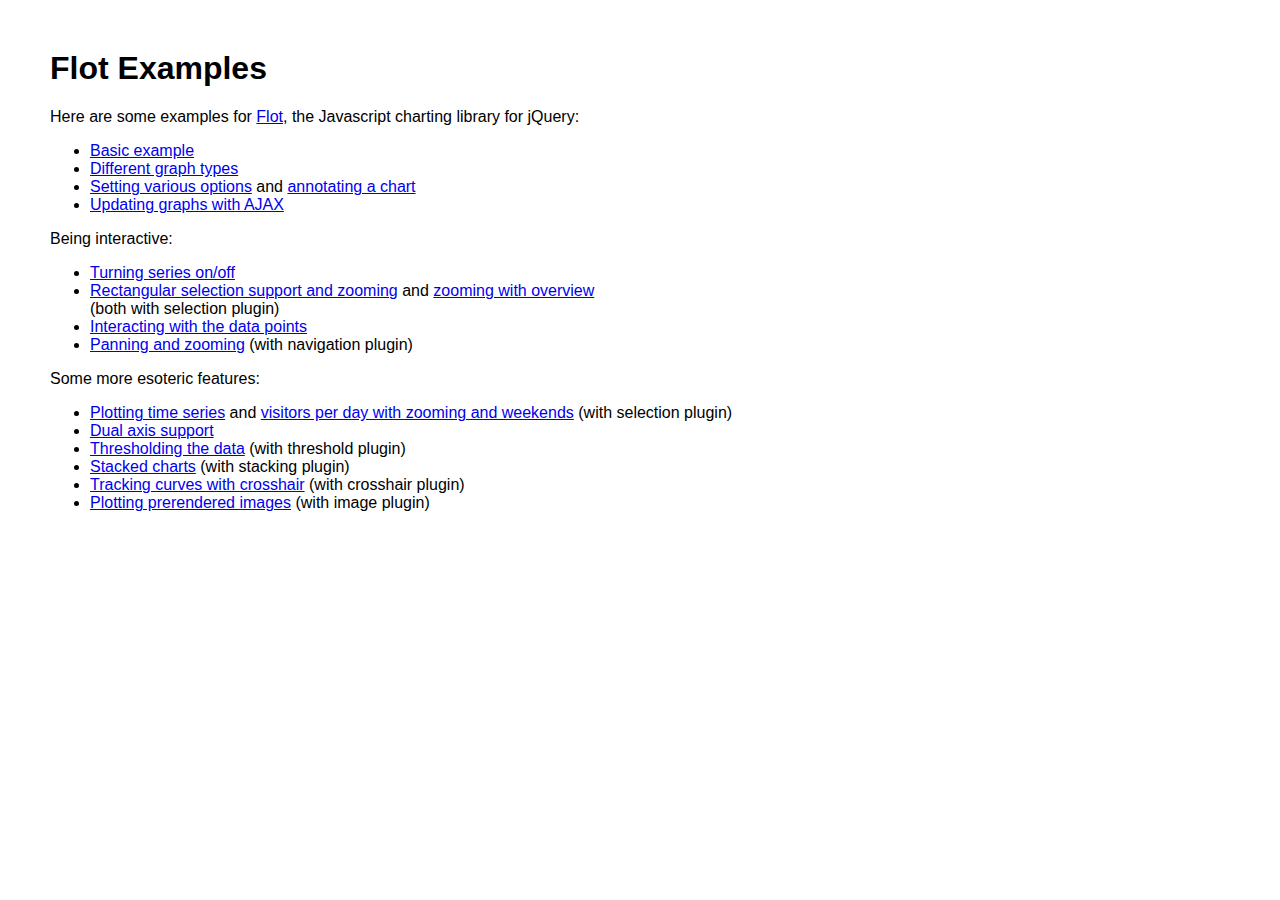
<file: lib/apptrace/static/flot/examples/index.html>
<!DOCTYPE HTML PUBLIC "-//W3C//DTD HTML 4.01 Transitional//EN" "http://www.w3.org/TR/html4/loose.dtd">
<html>
 <head>
    <meta http-equiv="Content-Type" content="text/html; charset=utf-8">
    <title>Flot Examples</title>
    <link href="layout.css" rel="stylesheet" type="text/css"></link>
    <!--[if IE]><script language="javascript" type="text/javascript" src="../excanvas.min.js"></script><![endif]-->
    <script language="javascript" type="text/javascript" src="../jquery.js"></script>
    <script language="javascript" type="text/javascript" src="../jquery.flot.js"></script>
 </head>
 <body>
    <h1>Flot Examples</h1>

    <p>Here are some examples for <a href="http://code.google.com/p/flot/">Flot</a>, the Javascript charting library for jQuery:</p>

    <ul>
      <li><a href="basic.html">Basic example</a></li>
      <li><a href="graph-types.html">Different graph types</a></li>
      <li><a href="setting-options.html">Setting various options</a> and <a href="annotating.html">annotating a chart</a></li>
      <li><a href="ajax.html">Updating graphs with AJAX</a></li>
    </ul>

    <p>Being interactive:</p>
    
    <ul>
      <li><a href="turning-series.html">Turning series on/off</a></li>
      <li><a href="selection.html">Rectangular selection support and zooming</a> and <a href="zooming.html">zooming with overview</a></li> (both with selection plugin)
      <li><a href="interacting.html">Interacting with the data points</a></li>
      <li><a href="navigate.html">Panning and zooming</a> (with navigation plugin)</li>
    </ul>

    <p>Some more esoteric features:</p>
    
    <ul>
      <li><a href="time.html">Plotting time series</a> and <a href="visitors.html">visitors per day with zooming and weekends</a> (with selection plugin)</li>
      <li><a href="dual-axis.html">Dual axis support</a></li>
      <li><a href="thresholding.html">Thresholding the data</a> (with threshold plugin)</li>
      <li><a href="stacking.html">Stacked charts</a> (with stacking plugin)</li>
      <li><a href="tracking.html">Tracking curves with crosshair</a> (with crosshair plugin)</li>
      <li><a href="image.html">Plotting prerendered images</a> (with image plugin)</li>
    </ul>
 </body>
</html>
</file>
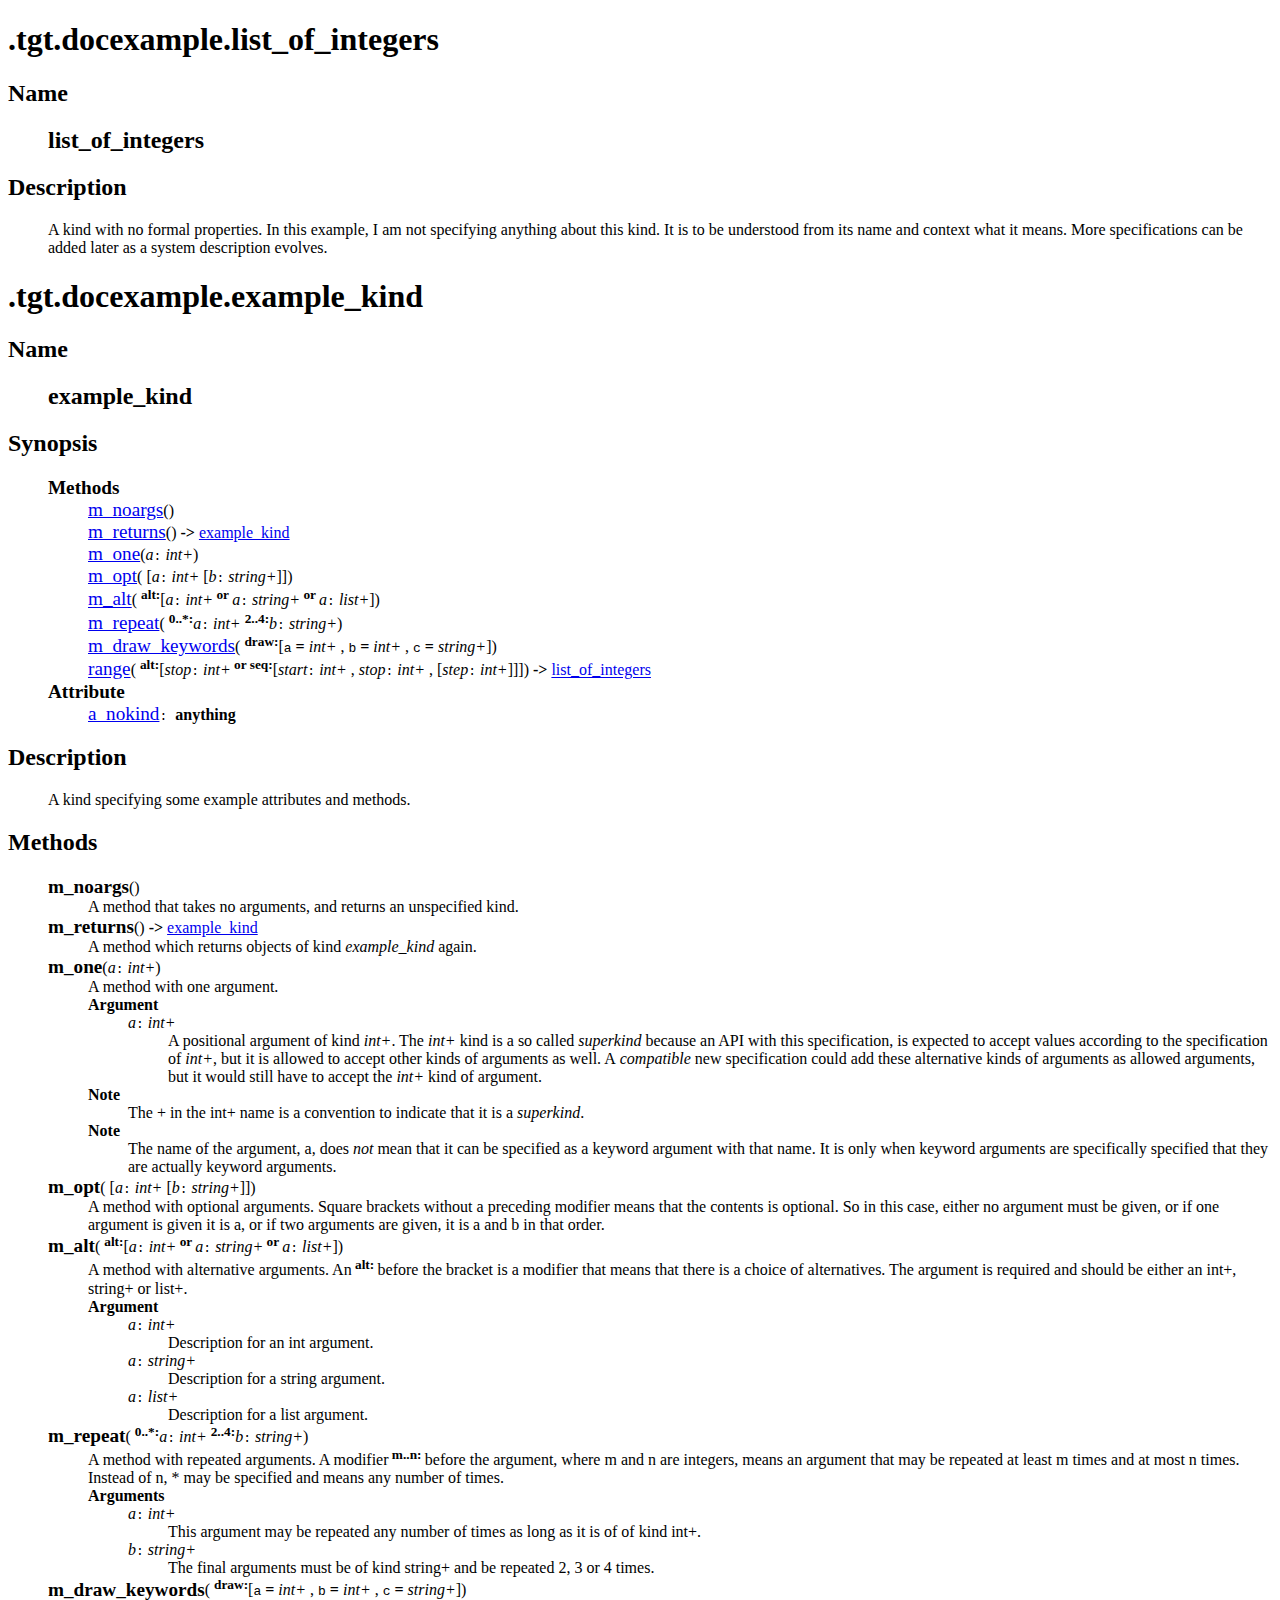
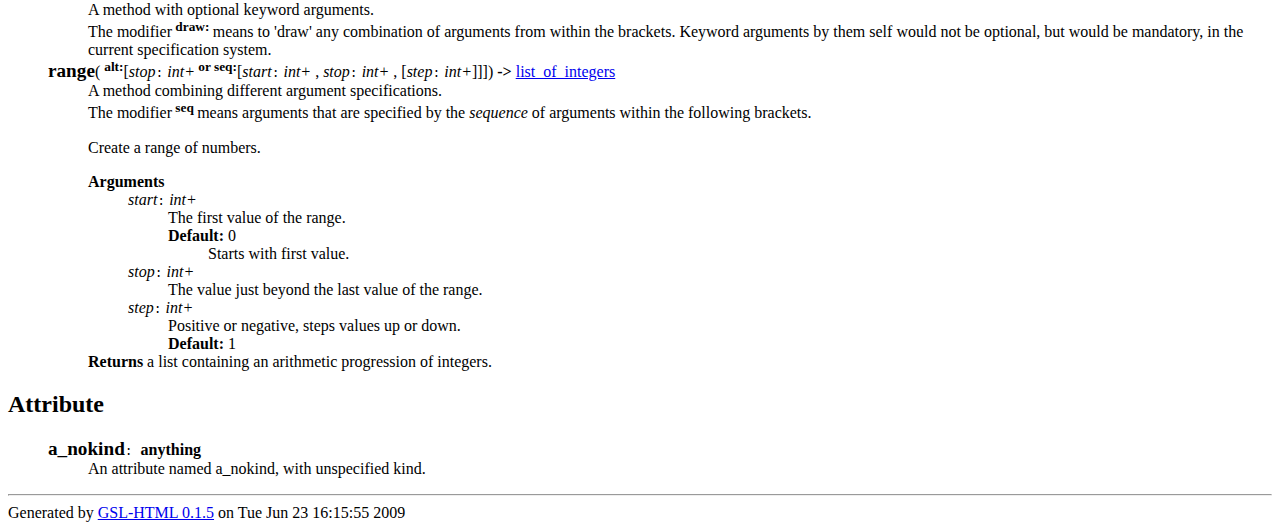
<file: lib/guppy/doc/docexample.html>
<!DOCTYPE HTML PUBLIC "-//W3C//DTD HTML 4.0//EN"
   "http://www.w3.org/TR/REC-html40/strict.dtd">

<html lang=en>
 <head>
  <meta http-equiv='Content-Type' content='text/html; charset=utf-8'>
  <title></title></head>
 <body>
  <div><a name='docexample.list_of_integers'>
   <h1>.tgt.docexample.list_of_integers</h1></a>
  <dl>
   <dt>
    <h2>Name</h2></dt>
   <dd>
    <h2>list_of_integers</h2></dd>
   <dt>
    <h2>Description</h2></dt>
   <dd>
 A kind with no formal properties. In this example, I am not
specifying anything about this kind. It is to be understood from its
name and context what it means. More specifications can be added later
as a system description evolves.
</dd></dl><a name='docexample.example_kind'>
   <h1>.tgt.docexample.example_kind</h1></a>
  <dl>
   <dt>
    <h2>Name</h2></dt>
   <dd>
    <h2>example_kind</h2></dd>
   <dt>
    <h2>Synopsis</h2></dt>
   <dd>
    <dl>
     <dt><strong><big>Methods</big></strong></dt>
     <dd><big><a href='#docexample.example_kind.m_noargs'>m_noargs</a></big>()</dd>
     <dd><big><a href='#docexample.example_kind.m_returns'>m_returns</a></big>() <strong>-></strong> <a href='#docexample.example_kind'>example_kind</a></dd>
     <dd><big><a href='#docexample.example_kind.m_one'>m_one</a></big>(<var>a</var><code>:</code>&nbsp;<em>int+</em>)</dd>
     <dd><big><a href='#docexample.example_kind.m_opt'>m_opt</a></big>( [<var>a</var><code>:</code>&nbsp;<em>int+</em>  [<var>b</var><code>:</code>&nbsp;<em>string+</em>]])</dd>
     <dd><big><a href='#docexample.example_kind.m_alt'>m_alt</a></big>( <sup><strong>alt:</strong></sup>[<var>a</var><code>:</code>&nbsp;<em>int+</em><sup><strong> or </strong></sup><var>a</var><code>:</code>&nbsp;<em>string+</em><sup><strong> or </strong></sup><var>a</var><code>:</code>&nbsp;<em>list+</em>])</dd>
     <dd><big><a href='#docexample.example_kind.m_repeat'>m_repeat</a></big>( <sup><strong>0..*:</strong></sup><var>a</var><code>:</code>&nbsp;<em>int+</em> <sup><strong>2..4:</strong></sup><var>b</var><code>:</code>&nbsp;<em>string+</em>)</dd>
     <dd><big><a href='#docexample.example_kind.m_draw_keywords'>m_draw_keywords</a></big>( <sup><strong>draw:</strong></sup>[<code>a</code><strong>&nbsp;=&nbsp;</strong><em>int+</em> , <code>b</code><strong>&nbsp;=&nbsp;</strong><em>int+</em> , <code>c</code><strong>&nbsp;=&nbsp;</strong><em>string+</em>])</dd>
     <dd><big><a href='#docexample.example_kind.range'>range</a></big>( <sup><strong>alt:</strong></sup>[<var>stop</var><code>:</code>&nbsp;<em>int+</em><sup><strong> or </strong></sup> <sup><strong>seq:</strong></sup>[<var>start</var><code>:</code>&nbsp;<em>int+</em> , <var>stop</var><code>:</code>&nbsp;<em>int+</em> ,  [<var>step</var><code>:</code>&nbsp;<em>int+</em>]]]) <strong>-></strong> <a href='#docexample.list_of_integers'>list_of_integers</a></dd>
     <dt><strong><big>Attribute</big></strong></dt>
     <dd><big><a href='#docexample.example_kind.a_nokind'>a_nokind</a></big><code>:</code>&nbsp;<strong> anything</strong></dd></dl></dd>
   <dt>
    <h2>Description</h2></dt>
   <dd>
 A kind specifying some example attributes and methods.
</dd>
   <dt>
    <h2>Methods</h2></dt>
   <dd><a name='docexample.example_kind.m_noargs'><strong><big>m_noargs</big></strong></a>()
    <dl>
     <dd>
 A method that takes no arguments, and returns an unspecified kind.
</dd></dl></dd>
   <dd><a name='docexample.example_kind.m_returns'><strong><big>m_returns</big></strong></a>() <strong>-></strong> <a href='#docexample.example_kind'>example_kind</a>
    <dl>
     <dd> A method which returns objects of kind <em>example_kind</em> again.</dd></dl></dd>
   <dd><a name='docexample.example_kind.m_one'><strong><big>m_one</big></strong></a>(<var>a</var><code>:</code>&nbsp;<em>int+</em>)
    <dl>
     <dd> A method with one argument.</dd>
     <dd>
      <dl>
       <dt><strong>Argument</strong></dt>
       <dd>
        <dl>
         <dt><var>a</var><code>:</code>&nbsp;<em>int+</em></dt>
         <dd> A positional argument of kind <em>int+</em>. The <em>int+</em> kind is a so called<em> superkind</em>
  because an API with this specification,
is expected to accept values according to the specification of
 <em>int+</em>, but it is allowed to accept other kinds of arguments as well. A<em>
 compatible
</em>
 new specification could add these alternative kinds of
arguments as allowed arguments, but it would still have to accept the
 <em>int+</em> kind of argument.</dd></dl></dd></dl></dd>
     <dd>
      <dl>
       <dt><strong>Note</strong></dt>
       <dd>The + in the int+ name is a convention to indicate that it is a<em> superkind</em>.</dd></dl></dd>
     <dd>
      <dl>
       <dt><strong>Note</strong></dt>
       <dd>The name of the argument, a, does<em>
 not
</em>
 mean that it can be specified as a keyword argument with that
name.  It is only when keyword arguments are specifically specified
that they are actually keyword arguments.
</dd></dl></dd></dl></dd>
   <dd><a name='docexample.example_kind.m_opt'><strong><big>m_opt</big></strong></a>( [<var>a</var><code>:</code>&nbsp;<em>int+</em>  [<var>b</var><code>:</code>&nbsp;<em>string+</em>]])
    <dl>
     <dd>
 A method with optional arguments.  Square brackets without a
preceding modifier means that the contents is optional.  So in this
case, either no argument must be given, or if one argument is given it
is a, or if two arguments are given, it is a and b in that order.
</dd>
     <dd>
      <dl></dl></dd></dl></dd>
   <dd><a name='docexample.example_kind.m_alt'><strong><big>m_alt</big></strong></a>( <sup><strong>alt:</strong></sup>[<var>a</var><code>:</code>&nbsp;<em>int+</em><sup><strong> or </strong></sup><var>a</var><code>:</code>&nbsp;<em>string+</em><sup><strong> or </strong></sup><var>a</var><code>:</code>&nbsp;<em>list+</em>])
    <dl>
     <dd>
 A method with alternative arguments.
An<sup><strong>
 alt:
</strong></sup>
 before the bracket is a modifier that means that there is a
choice of alternatives. The argument is required and should be either
an int+, string+ or list+.
</dd>
     <dd>
      <dl>
       <dt><strong>Argument</strong></dt>
       <dd>
        <dl>
         <dt><var>a</var><code>:</code>&nbsp;<em>int+</em></dt>
         <dd> Description for an int argument.</dd>
         <dt><var>a</var><code>:</code>&nbsp;<em>string+</em></dt>
         <dd> Description for a string argument.</dd>
         <dt><var>a</var><code>:</code>&nbsp;<em>list+</em></dt>
         <dd>
 Description for a list argument.
</dd></dl></dd></dl></dd></dl></dd>
   <dd><a name='docexample.example_kind.m_repeat'><strong><big>m_repeat</big></strong></a>( <sup><strong>0..*:</strong></sup><var>a</var><code>:</code>&nbsp;<em>int+</em> <sup><strong>2..4:</strong></sup><var>b</var><code>:</code>&nbsp;<em>string+</em>)
    <dl>
     <dd>
 A method with repeated arguments.
A modifier<sup><strong>
 m..n:
</strong></sup>
 before the argument, where m and n are integers, means an
argument that may be repeated at least m times and at most n
times. Instead of n, * may be specified and means any number of times.
</dd>
     <dd>
      <dl>
       <dt><strong>Arguments</strong></dt>
       <dd>
        <dl>
         <dt><var>a</var><code>:</code>&nbsp;<em>int+</em></dt>
         <dd>
 This argument may be repeated any number of times as long as
it is of of kind int+.
</dd>
         <dt><var>b</var><code>:</code>&nbsp;<em>string+</em></dt>
         <dd>
 The final arguments must be of kind string+ and be repeated 2,
3 or 4 times.
</dd></dl></dd></dl></dd></dl></dd>
   <dd><a name='docexample.example_kind.m_draw_keywords'><strong><big>m_draw_keywords</big></strong></a>( <sup><strong>draw:</strong></sup>[<code>a</code><strong>&nbsp;=&nbsp;</strong><em>int+</em> , <code>b</code><strong>&nbsp;=&nbsp;</strong><em>int+</em> , <code>c</code><strong>&nbsp;=&nbsp;</strong><em>string+</em>])
    <dl>
     <dd> A method with optional keyword arguments.</dd>
     <dd> The modifier<sup><strong>
 draw:
</strong></sup>
 means to 'draw' any combination of arguments from within the
brackets.  Keyword arguments by them self would not be optional, but
would be mandatory, in the current specification system.
</dd>
     <dd>
      <dl></dl></dd></dl></dd>
   <dd><a name='docexample.example_kind.range'><strong><big>range</big></strong></a>( <sup><strong>alt:</strong></sup>[<var>stop</var><code>:</code>&nbsp;<em>int+</em><sup><strong> or </strong></sup> <sup><strong>seq:</strong></sup>[<var>start</var><code>:</code>&nbsp;<em>int+</em> , <var>stop</var><code>:</code>&nbsp;<em>int+</em> ,  [<var>step</var><code>:</code>&nbsp;<em>int+</em>]]]) <strong>-></strong> <a href='#docexample.list_of_integers'>list_of_integers</a>
    <dl>
     <dd>
 A method combining different argument specifications.
</dd>
     <dd> The modifier<sup><strong>
 seq
</strong></sup> means arguments that are specified by the<em> sequence</em>
 of arguments within the following brackets.

      <p> Create a range of numbers.</p></dd>
     <dd>
      <dl>
       <dt><strong>Arguments</strong></dt>
       <dd>
        <dl>
         <dt><var>start</var><code>:</code>&nbsp;<em>int+</em></dt>
         <dd> The first value of the range.</dd>
         <dd>
          <dl>
           <dt><strong>Default: </strong>0</dt>
           <dd>Starts with first value.</dd></dl></dd>
         <dt><var>stop</var><code>:</code>&nbsp;<em>int+</em></dt>
         <dd> The value just beyond the last value of the range.</dd>
         <dt><var>step</var><code>:</code>&nbsp;<em>int+</em></dt>
         <dd> Positive or negative, steps values up or down.</dd>
         <dd>
          <dl>
           <dt><strong>Default: </strong>1</dt>
           <dd></dd></dl></dd></dl></dd></dl></dd>
     <dd>
      <dl>
       <dt><strong>Returns </strong>
 a list containing an arithmetic progression of integers.
</dt></dl></dd></dl></dd>
   <dt>
    <h2>Attribute</h2></dt>
   <dd><a name='docexample.example_kind.a_nokind'><strong><big>a_nokind</big></strong></a><code>:</code>&nbsp;<strong> anything</strong></dd>
   <dd>
    <dl>
     <dd>
 An attribute named a_nokind, with unspecified kind.
</dd></dl></dd></dl>
  <hr>Generated by <a href="http://guppy-pe.sourceforge.net/gsl.html">GSL-HTML 0.1.5</a> on Tue Jun 23 16:15:55 2009</div></body></html>
</file>
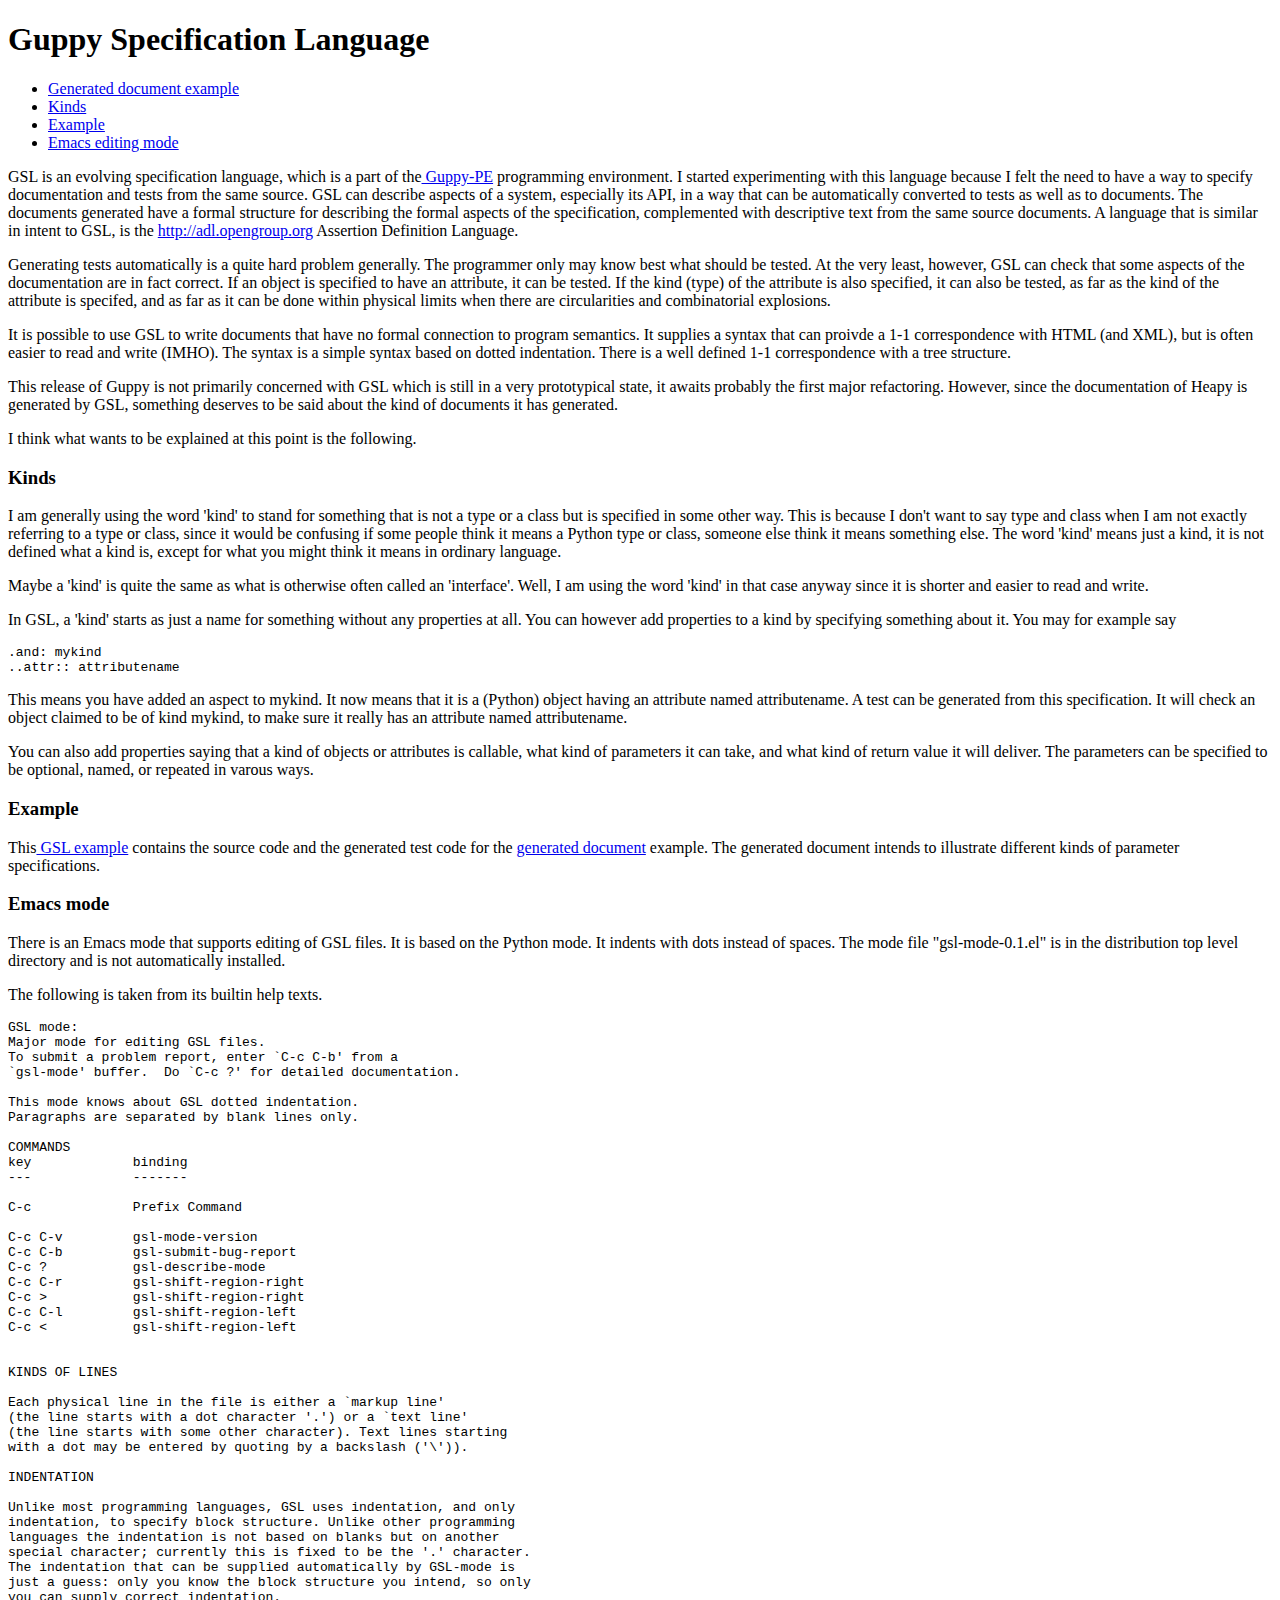
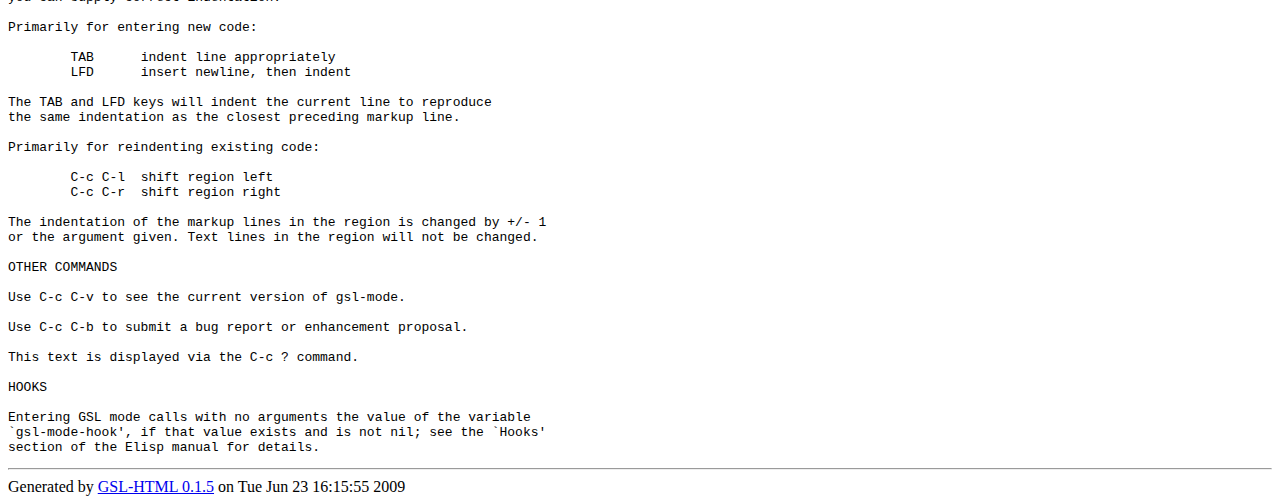
<file: lib/guppy/doc/gsl.html>
<!DOCTYPE HTML PUBLIC "-//W3C//DTD HTML 4.0//EN"
   "http://www.w3.org/TR/REC-html40/strict.dtd">

<html lang=en>
 <head>
  <meta http-equiv='Content-Type' content='text/html; charset=utf-8'>
  <title></title></head>
 <body>
  <div>
  <h1>
 Guppy Specification Language
</h1>
  <ul>
   <li><a href='docexample.html'> Generated document example</a></li>
   <li><a href='#kinds'> Kinds</a></li>
   <li><a href='#example'> Example</a></li>
   <li><a href='#emacsmode'> Emacs editing mode</a></li></ul>
  <p> GSL is an evolving specification language, which is a part of the<a href='index.html'> Guppy-PE</a>
 programming environment. I started experimenting with this
language because I felt the need to have a way to specify
documentation and tests from the same source. GSL can describe aspects
of a system, especially its API, in a way that can be automatically
converted to tests as well as to documents. The documents generated
have a formal structure for describing the formal aspects of the
specification, complemented with descriptive text from the same source
documents. A language that is similar in intent to GSL, is the
<a href='http://adl.opengroup.org/'> http://adl.opengroup.org</a>
 Assertion Definition Language.
</p>
  <p>
 Generating tests automatically is a quite hard problem
generally. The programmer only may know best what should be tested.
At the very least, however, GSL can check that some aspects of the
documentation are in fact correct. If an object is specified to have
an attribute, it can be tested. If the kind (type) of the attribute is
also specified, it can also be tested, as far as the kind of the
attribute is specifed, and as far as it can be done within physical
limits when there are circularities and combinatorial explosions.
</p>
  <p>
 It is possible to use GSL to write documents that have no formal
connection to program semantics. It supplies a syntax that can proivde
a 1-1 correspondence with HTML (and XML), but is often easier to read
and write (IMHO). The syntax is a simple syntax based on dotted
indentation. There is a well defined 1-1 correspondence with a tree
structure.
</p>
  <p>
 This release of Guppy is not primarily concerned with GSL which 
is  still in a very prototypical state, it awaits probably the first
major refactoring. However, since the documentation of Heapy is
generated by GSL, something deserves to be said about the kind of
documents it has generated.
</p>
  <p>
 I think what wants to be explained at this point is the following.
</p><a name='kinds'>
   <h3>
 Kinds
</h3></a>
  <p>
 I am generally using the word 'kind' to stand for something that is
not a type or a class but is specified in some other way.  This is
because I don't want to say type and class when I am not exactly
referring to a type or class, since it would be confusing if some
people think it means a Python type or class, someone else think it
means something else. The word 'kind' means just a kind, it is not
defined what a kind is, except for what you might think it means in
ordinary language.
</p>
  <p>
 Maybe a 'kind' is quite the same as what is otherwise often
called an 'interface'. Well, I am using the word 'kind' in that case
anyway since it is shorter and easier to read and write.
</p>
  <p>
 In GSL, a 'kind' starts as just a name for something without
any properties at all. You can however add properties to a kind
by specifying something about it. You may for example say
</p>
  <pre>
.and: mykind
..attr:: attributename</pre>
  <p>
 This means you have added an aspect to mykind. It now means that it is
a (Python) object having an attribute named attributename. A test can
be generated from this specification. It will check an object claimed
to be of kind mykind, to make sure it really has an attribute named
attributename.
</p>
  <p>
 You can also add properties saying that a kind of objects or
attributes is callable, what kind of parameters it can take, and what
kind of return value it will deliver. The parameters can be specified
to be optional, named, or repeated in varous ways.
</p><a name='example'>
   <h3>
 Example
</h3></a>
  <p> This<a href='gslexample.html'> GSL example</a> contains the source code and the generated test code for the <a href='docexample.html'> generated document</a>
example. The generated document intends to illustrate different kinds
of parameter specifications.

</p><a name='emacsmode'>
   <h3> Emacs mode</h3></a>
  <p>
 There is an Emacs mode that supports editing of GSL files.  It is
based on the Python mode. It indents with dots instead of
spaces. The mode file &quot;gsl-mode-0.1.el&quot; is in the distribution top
level directory and is not automatically installed.
</p>
  <p> The following is taken from its builtin help texts.</p>
  <pre>
GSL mode:
Major mode for editing GSL files.
To submit a problem report, enter `C-c C-b' from a
`gsl-mode' buffer.  Do `C-c ?' for detailed documentation.

This mode knows about GSL dotted indentation.
Paragraphs are separated by blank lines only.

COMMANDS
key             binding
---             -------

C-c		Prefix Command

C-c C-v		gsl-mode-version
C-c C-b		gsl-submit-bug-report
C-c ?		gsl-describe-mode
C-c C-r		gsl-shift-region-right
C-c &gt;		gsl-shift-region-right
C-c C-l		gsl-shift-region-left
C-c &lt;		gsl-shift-region-left


KINDS OF LINES

Each physical line in the file is either a `markup line'
(the line starts with a dot character '.') or a `text line'
(the line starts with some other character). Text lines starting
with a dot may be entered by quoting by a backslash ('\')).

INDENTATION

Unlike most programming languages, GSL uses indentation, and only
indentation, to specify block structure. Unlike other programming
languages the indentation is not based on blanks but on another
special character; currently this is fixed to be the '.' character.
The indentation that can be supplied automatically by GSL-mode is
just a guess: only you know the block structure you intend, so only
you can supply correct indentation.

Primarily for entering new code:

	TAB	 indent line appropriately
	LFD	 insert newline, then indent

The TAB and LFD keys will indent the current line to reproduce
the same indentation as the closest preceding markup line.

Primarily for reindenting existing code:

	C-c C-l	 shift region left
	C-c C-r	 shift region right

The indentation of the markup lines in the region is changed by +/- 1
or the argument given. Text lines in the region will not be changed.

OTHER COMMANDS

Use C-c C-v to see the current version of gsl-mode.

Use C-c C-b to submit a bug report or enhancement proposal.

This text is displayed via the C-c ? command.

HOOKS

Entering GSL mode calls with no arguments the value of the variable
`gsl-mode-hook', if that value exists and is not nil; see the `Hooks'
section of the Elisp manual for details.</pre>
  <hr>Generated by <a href="http://guppy-pe.sourceforge.net/gsl.html">GSL-HTML 0.1.5</a> on Tue Jun 23 16:15:55 2009</div></body></html>
</file>
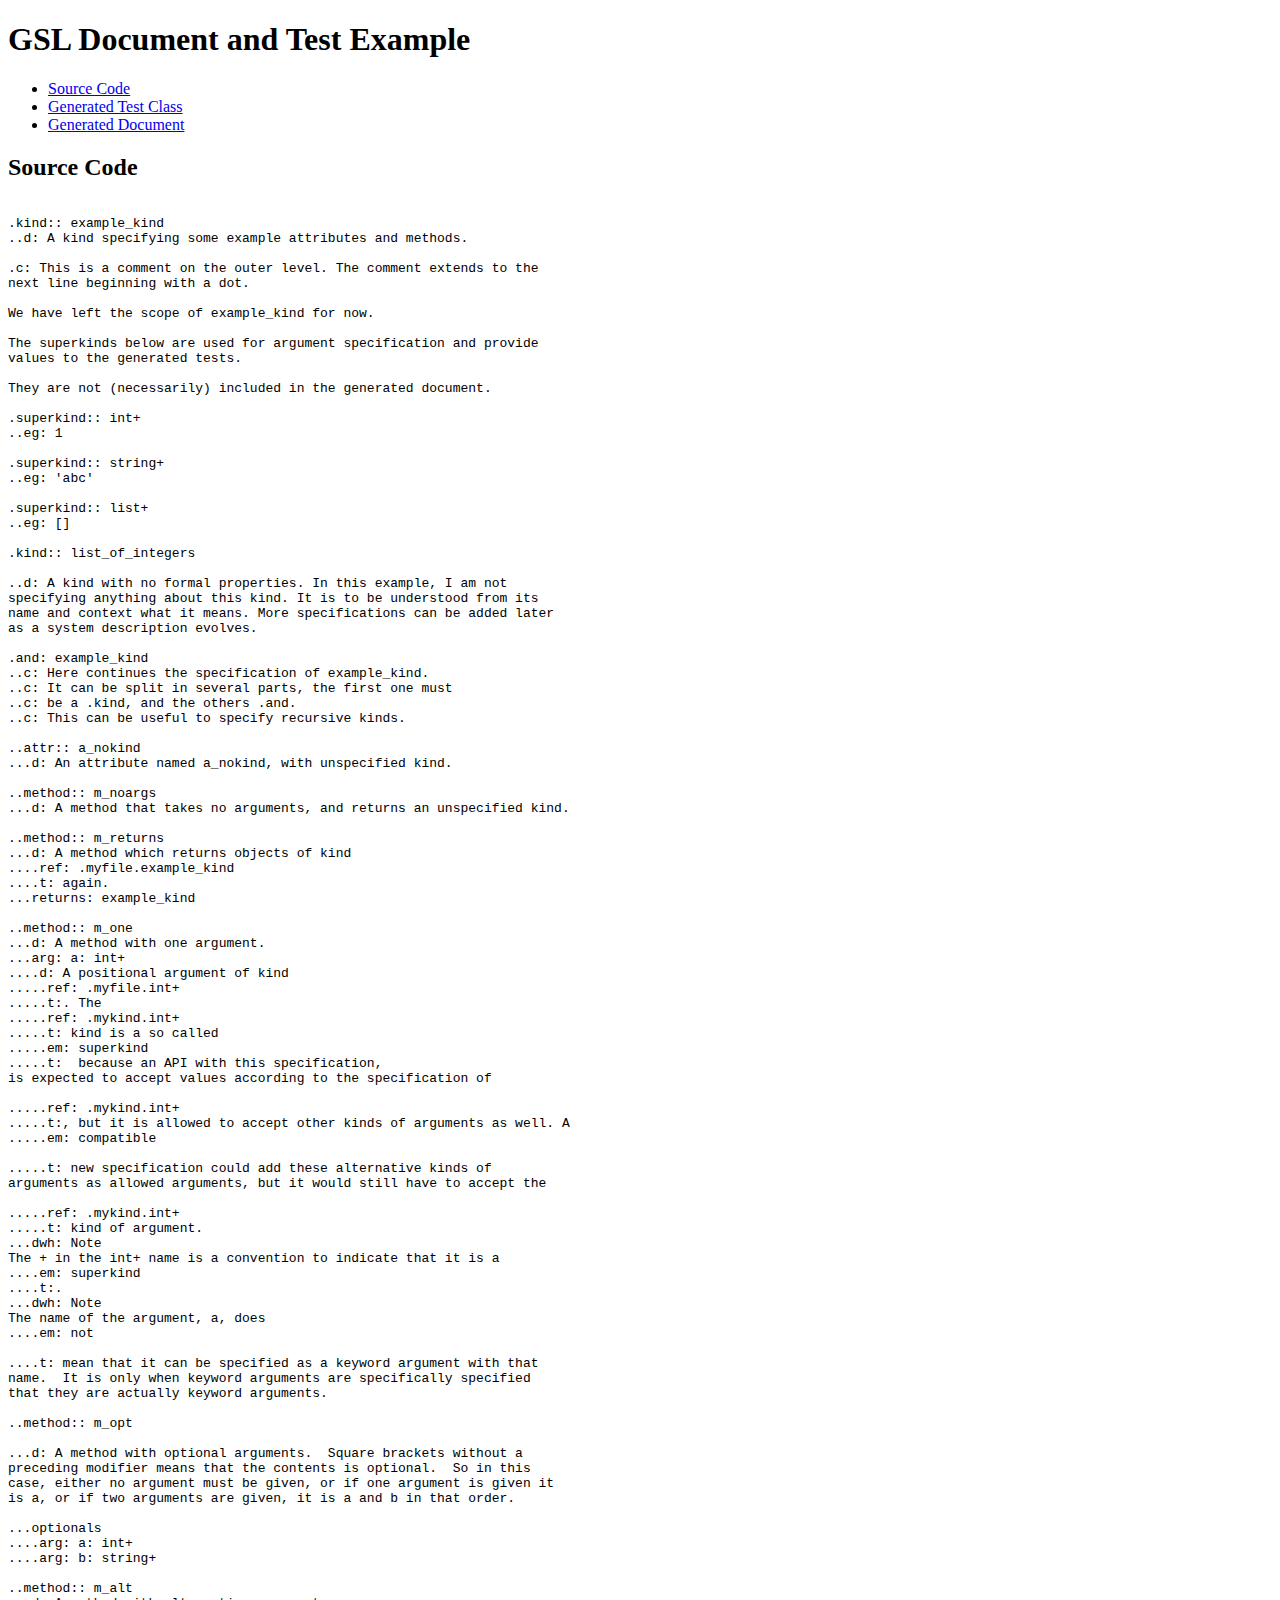
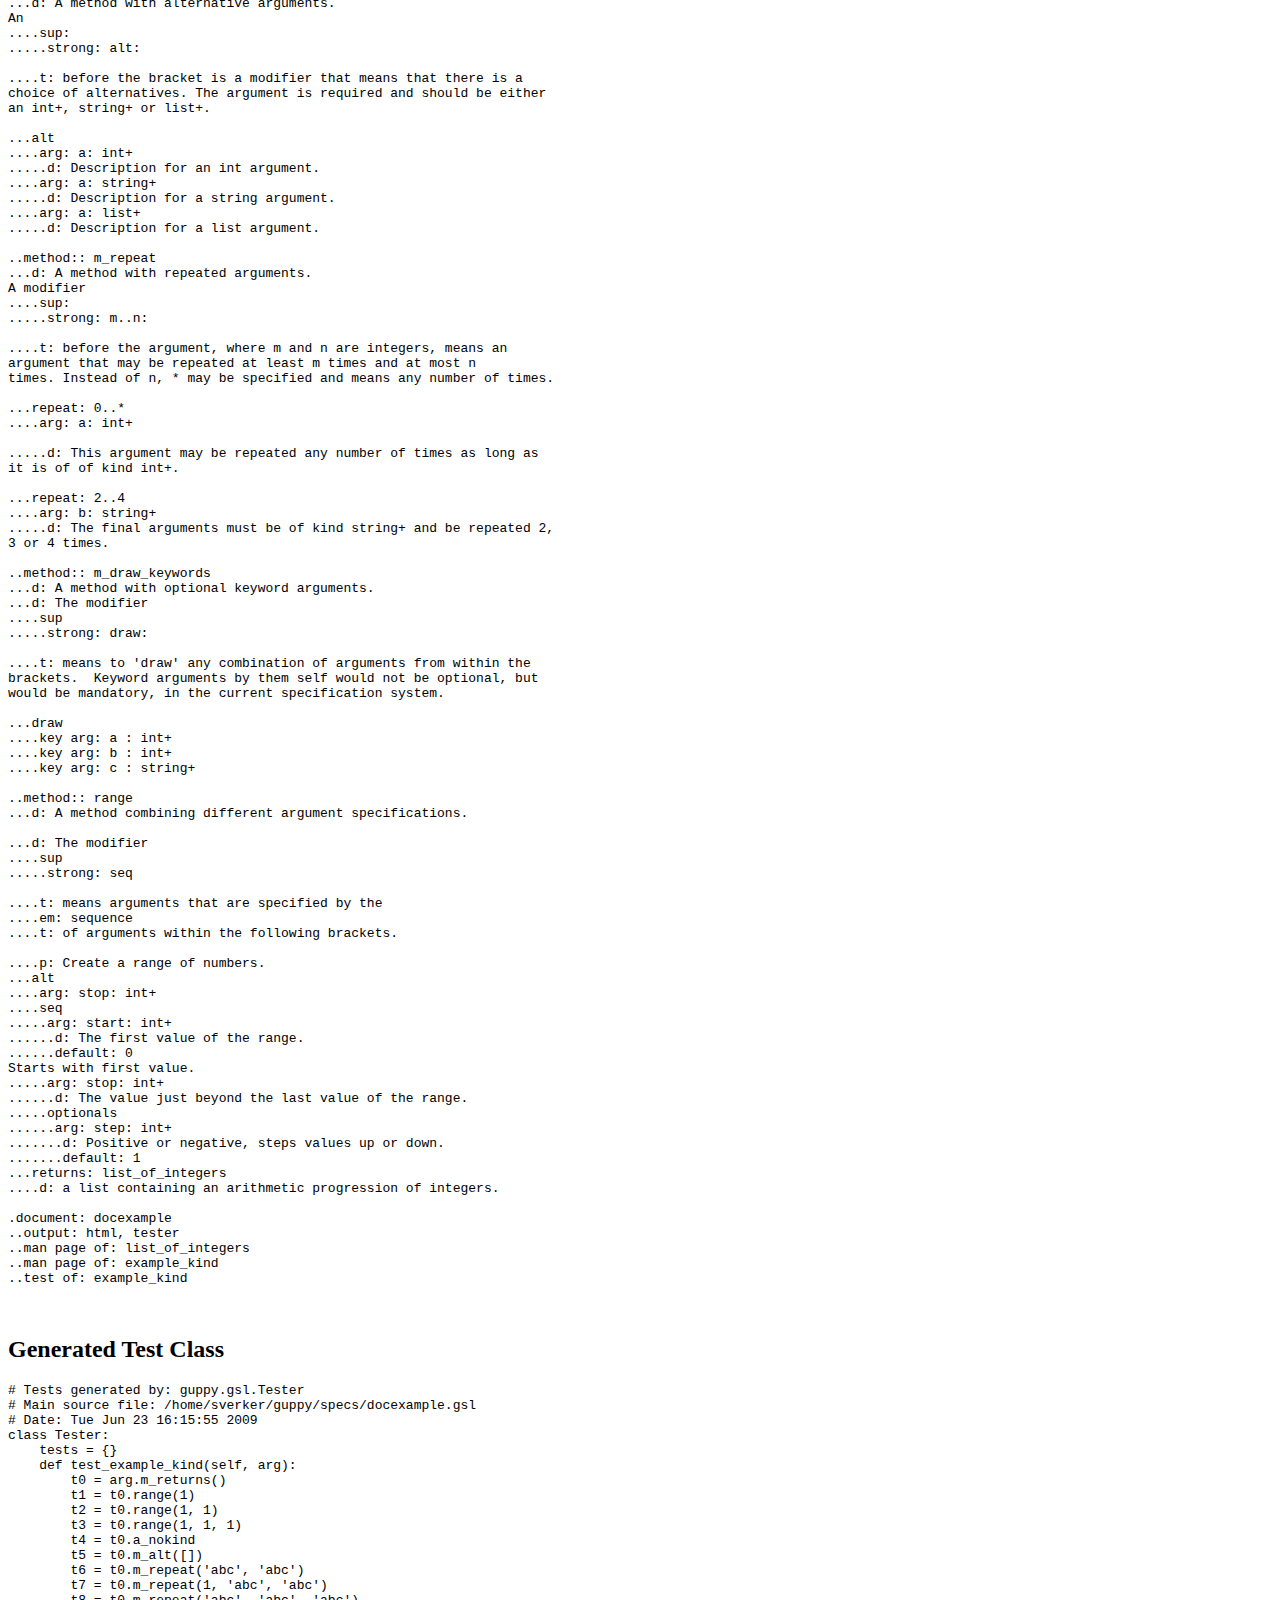
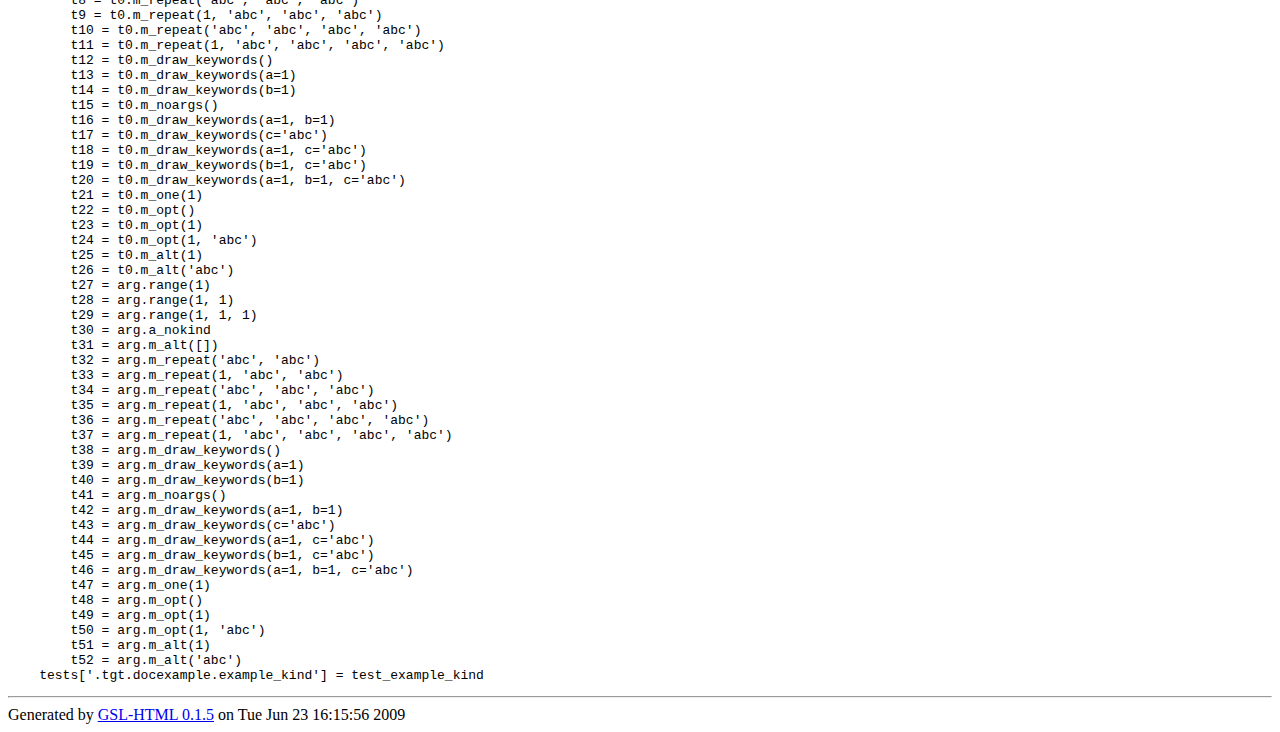
<file: lib/guppy/doc/gslexample.html>
<!DOCTYPE HTML PUBLIC "-//W3C//DTD HTML 4.0//EN"
   "http://www.w3.org/TR/REC-html40/strict.dtd">

<html lang=en>
 <head>
  <meta http-equiv='Content-Type' content='text/html; charset=utf-8'>
  <title></title></head>
 <body>
  <div>
  <h1> GSL Document and Test Example</h1>
  <ul>
   <li><a href='#source'> Source Code</a></li>
   <li><a href='#test'> Generated Test Class</a></li>
   <li><a href='docexample.html'> Generated Document</a></li></ul><a name='source'>
   <h2> Source Code</h2></a>
  <pre>

.kind:: example_kind
..d: A kind specifying some example attributes and methods.

.c: This is a comment on the outer level. The comment extends to the
next line beginning with a dot.

We have left the scope of example_kind for now.

The superkinds below are used for argument specification and provide
values to the generated tests.

They are not (necessarily) included in the generated document.

.superkind:: int+
..eg: 1

.superkind:: string+
..eg: 'abc'

.superkind:: list+
..eg: []

.kind:: list_of_integers

..d: A kind with no formal properties. In this example, I am not
specifying anything about this kind. It is to be understood from its
name and context what it means. More specifications can be added later
as a system description evolves.

.and: example_kind
..c: Here continues the specification of example_kind.
..c: It can be split in several parts, the first one must
..c: be a .kind, and the others .and.
..c: This can be useful to specify recursive kinds.

..attr:: a_nokind
...d: An attribute named a_nokind, with unspecified kind.

..method:: m_noargs
...d: A method that takes no arguments, and returns an unspecified kind.

..method:: m_returns
...d: A method which returns objects of kind
....ref: .myfile.example_kind
....t: again.
...returns: example_kind

..method:: m_one
...d: A method with one argument.
...arg: a: int+
....d: A positional argument of kind
.....ref: .myfile.int+
.....t:. The
.....ref: .mykind.int+
.....t: kind is a so called
.....em: superkind
.....t:  because an API with this specification,
is expected to accept values according to the specification of

.....ref: .mykind.int+
.....t:, but it is allowed to accept other kinds of arguments as well. A
.....em: compatible

.....t: new specification could add these alternative kinds of
arguments as allowed arguments, but it would still have to accept the

.....ref: .mykind.int+
.....t: kind of argument.
...dwh: Note
The + in the int+ name is a convention to indicate that it is a
....em: superkind
....t:.
...dwh: Note
The name of the argument, a, does
....em: not

....t: mean that it can be specified as a keyword argument with that
name.  It is only when keyword arguments are specifically specified
that they are actually keyword arguments.

..method:: m_opt

...d: A method with optional arguments.  Square brackets without a
preceding modifier means that the contents is optional.  So in this
case, either no argument must be given, or if one argument is given it
is a, or if two arguments are given, it is a and b in that order.

...optionals
....arg: a: int+
....arg: b: string+

..method:: m_alt
...d: A method with alternative arguments.
An
....sup:
.....strong: alt:

....t: before the bracket is a modifier that means that there is a
choice of alternatives. The argument is required and should be either
an int+, string+ or list+.

...alt
....arg: a: int+
.....d: Description for an int argument.
....arg: a: string+
.....d: Description for a string argument.
....arg: a: list+
.....d: Description for a list argument.

..method:: m_repeat
...d: A method with repeated arguments.
A modifier
....sup:
.....strong: m..n:

....t: before the argument, where m and n are integers, means an
argument that may be repeated at least m times and at most n
times. Instead of n, * may be specified and means any number of times.

...repeat: 0..*
....arg: a: int+

.....d: This argument may be repeated any number of times as long as
it is of of kind int+.

...repeat: 2..4
....arg: b: string+
.....d: The final arguments must be of kind string+ and be repeated 2,
3 or 4 times.

..method:: m_draw_keywords
...d: A method with optional keyword arguments.
...d: The modifier
....sup
.....strong: draw:

....t: means to 'draw' any combination of arguments from within the
brackets.  Keyword arguments by them self would not be optional, but
would be mandatory, in the current specification system.

...draw
....key arg: a : int+
....key arg: b : int+
....key arg: c : string+

..method:: range
...d: A method combining different argument specifications.

...d: The modifier
....sup
.....strong: seq

....t: means arguments that are specified by the
....em: sequence
....t: of arguments within the following brackets.

....p: Create a range of numbers.
...alt
....arg: stop: int+
....seq
.....arg: start: int+
......d: The first value of the range.
......default: 0
Starts with first value.
.....arg: stop: int+
......d: The value just beyond the last value of the range.
.....optionals
......arg: step: int+
.......d: Positive or negative, steps values up or down.
.......default: 1
...returns: list_of_integers
....d: a list containing an arithmetic progression of integers.

.document: docexample
..output: html, tester
..man page of: list_of_integers
..man page of: example_kind
..test of: example_kind


</pre><a name='test'>
   <h2> Generated Test Class</h2></a>
  <pre>
# Tests generated by: guppy.gsl.Tester
# Main source file: /home/sverker/guppy/specs/docexample.gsl
# Date: Tue Jun 23 16:15:55 2009
class Tester:
    tests = {}
    def test_example_kind(self, arg):
        t0 = arg.m_returns()
        t1 = t0.range(1)
        t2 = t0.range(1, 1)
        t3 = t0.range(1, 1, 1)
        t4 = t0.a_nokind
        t5 = t0.m_alt([])
        t6 = t0.m_repeat('abc', 'abc')
        t7 = t0.m_repeat(1, 'abc', 'abc')
        t8 = t0.m_repeat('abc', 'abc', 'abc')
        t9 = t0.m_repeat(1, 'abc', 'abc', 'abc')
        t10 = t0.m_repeat('abc', 'abc', 'abc', 'abc')
        t11 = t0.m_repeat(1, 'abc', 'abc', 'abc', 'abc')
        t12 = t0.m_draw_keywords()
        t13 = t0.m_draw_keywords(a=1)
        t14 = t0.m_draw_keywords(b=1)
        t15 = t0.m_noargs()
        t16 = t0.m_draw_keywords(a=1, b=1)
        t17 = t0.m_draw_keywords(c='abc')
        t18 = t0.m_draw_keywords(a=1, c='abc')
        t19 = t0.m_draw_keywords(b=1, c='abc')
        t20 = t0.m_draw_keywords(a=1, b=1, c='abc')
        t21 = t0.m_one(1)
        t22 = t0.m_opt()
        t23 = t0.m_opt(1)
        t24 = t0.m_opt(1, 'abc')
        t25 = t0.m_alt(1)
        t26 = t0.m_alt('abc')
        t27 = arg.range(1)
        t28 = arg.range(1, 1)
        t29 = arg.range(1, 1, 1)
        t30 = arg.a_nokind
        t31 = arg.m_alt([])
        t32 = arg.m_repeat('abc', 'abc')
        t33 = arg.m_repeat(1, 'abc', 'abc')
        t34 = arg.m_repeat('abc', 'abc', 'abc')
        t35 = arg.m_repeat(1, 'abc', 'abc', 'abc')
        t36 = arg.m_repeat('abc', 'abc', 'abc', 'abc')
        t37 = arg.m_repeat(1, 'abc', 'abc', 'abc', 'abc')
        t38 = arg.m_draw_keywords()
        t39 = arg.m_draw_keywords(a=1)
        t40 = arg.m_draw_keywords(b=1)
        t41 = arg.m_noargs()
        t42 = arg.m_draw_keywords(a=1, b=1)
        t43 = arg.m_draw_keywords(c='abc')
        t44 = arg.m_draw_keywords(a=1, c='abc')
        t45 = arg.m_draw_keywords(b=1, c='abc')
        t46 = arg.m_draw_keywords(a=1, b=1, c='abc')
        t47 = arg.m_one(1)
        t48 = arg.m_opt()
        t49 = arg.m_opt(1)
        t50 = arg.m_opt(1, 'abc')
        t51 = arg.m_alt(1)
        t52 = arg.m_alt('abc')
    tests['.tgt.docexample.example_kind'] = test_example_kind
</pre>
  <hr>Generated by <a href="http://guppy-pe.sourceforge.net/gsl.html">GSL-HTML 0.1.5</a> on Tue Jun 23 16:15:56 2009</div></body></html>
</file>
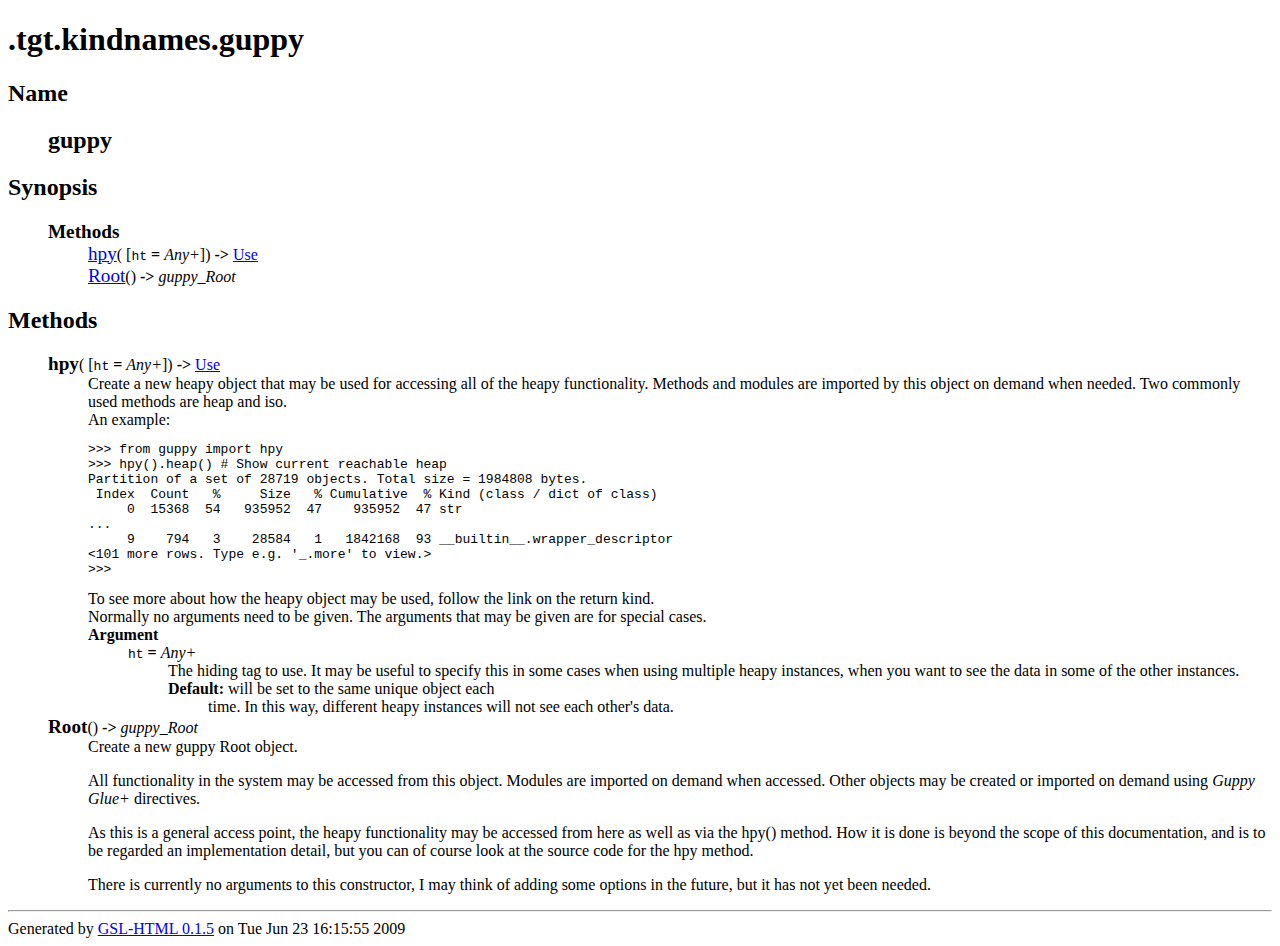
<file: lib/guppy/doc/guppy.html>
<!DOCTYPE HTML PUBLIC "-//W3C//DTD HTML 4.0//EN"
   "http://www.w3.org/TR/REC-html40/strict.dtd">

<html lang=en>
 <head>
  <meta http-equiv='Content-Type' content='text/html; charset=utf-8'>
  <title></title></head>
 <body>
  <div><a name='kindnames.guppy'>
   <h1>.tgt.kindnames.guppy</h1></a>
  <dl>
   <dt>
    <h2>Name</h2></dt>
   <dd>
    <h2>guppy</h2></dd>
   <dt>
    <h2>Synopsis</h2></dt>
   <dd>
    <dl>
     <dt><strong><big>Methods</big></strong></dt>
     <dd><big><a href='#kindnames.guppy.hpy'>hpy</a></big>( [<code>ht</code><strong>&nbsp;=&nbsp;</strong><em>Any+</em>]) <strong>-></strong> <a href='heapy_Use.html#heapykinds.Use'>Use</a></dd>
     <dd><big><a href='#kindnames.guppy.Root'>Root</a></big>() <strong>-></strong> <em>guppy_Root</em></dd></dl></dd>
   <dt>
    <h2>Methods</h2></dt>
   <dd><a name='kindnames.guppy.hpy'><strong><big>hpy</big></strong></a>( [<code>ht</code><strong>&nbsp;=&nbsp;</strong><em>Any+</em>]) <strong>-></strong> <a href='heapy_Use.html#heapykinds.Use'>Use</a>
    <dl>
     <dd>
 Create a new heapy object that may be used for accessing all of
the heapy functionality. Methods and modules are imported by this
object on demand when needed.
 Two commonly used methods are heap and iso.
</dd>
     <dd> An example:
      <pre>
&gt;&gt;&gt; from guppy import hpy
&gt;&gt;&gt; hpy().heap() # Show current reachable heap
Partition of a set of 28719 objects. Total size = 1984808 bytes.
 Index  Count   %     Size   % Cumulative  % Kind (class / dict of class)
     0  15368  54   935952  47    935952  47 str
...
     9    794   3    28584   1   1842168  93 __builtin__.wrapper_descriptor
&lt;101 more rows. Type e.g. '_.more' to view.&gt;
&gt;&gt;&gt; </pre></dd>
     <dd>
 To see more about how the heapy object may be used, follow the
link on the return kind.
</dd>
     <dd>
 Normally no arguments need to be given. The arguments that may
be given are for special cases. </dd>
     <dd>
      <dl>
       <dt><strong>Argument</strong></dt>
       <dd>
        <dl>
         <dt><code>ht</code><strong>&nbsp;=&nbsp;</strong><em>Any+</em></dt>
         <dd>
 The hiding tag to use. It may be useful to specify this
in some cases when using multiple heapy instances, when you
want to see the data in some of the other instances.</dd>
         <dd>
          <dl>
           <dt><strong>Default: </strong>will be set to the same unique object each</dt>
           <dd>
time. In this way, different heapy instances will not see each
other's data.</dd></dl></dd></dl></dd></dl></dd></dl></dd>
   <dd><a name='kindnames.guppy.Root'><strong><big>Root</big></strong></a>() <strong>-></strong> <em>guppy_Root</em>
    <dl>
     <dd>
 Create a new guppy Root object.

      <p>
 All functionality in the system may be accessed from this
object. Modules are imported on demand when accessed. Other objects
may be created or imported on demand using <em>Guppy Glue+</em>
 directives.
</p>
      <p>
 As this is a general access point, the heapy functionality may
be accessed from here as well as via the hpy() method. How it is done
is beyond the scope of this documentation, and is to be regarded an
implementation detail, but you can of course look at the source code
for the hpy method.
</p>
      <p>
 There is currently no arguments to this constructor, I may think
of adding some options in the future, but it has not yet been needed.
</p></dd></dl></dd></dl>
  <hr>Generated by <a href="http://guppy-pe.sourceforge.net/gsl.html">GSL-HTML 0.1.5</a> on Tue Jun 23 16:15:55 2009</div></body></html>
</file>
<file: lib/apptrace/static/flot/examples/layout.css>
body {
  font-family: sans-serif;
  font-size: 16px;
  margin: 50px;
  max-width: 800px;
}
</file>
